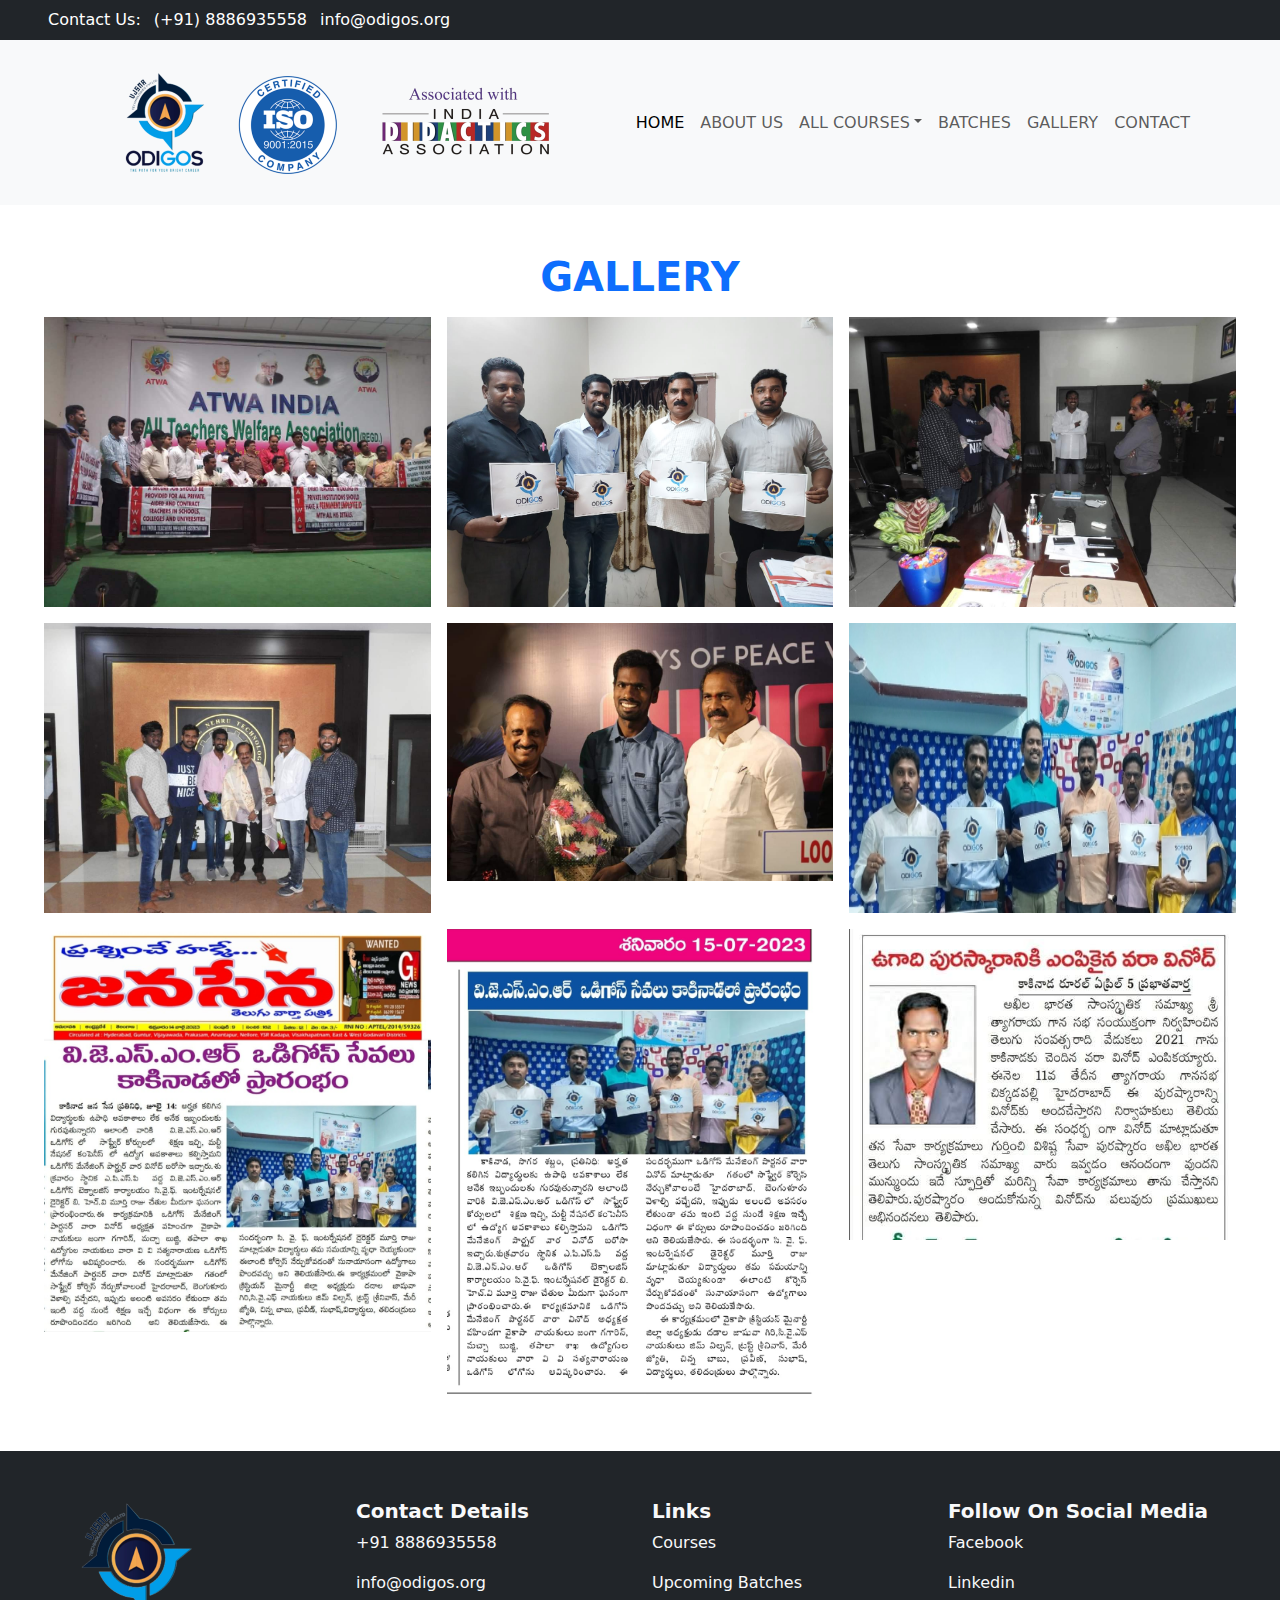
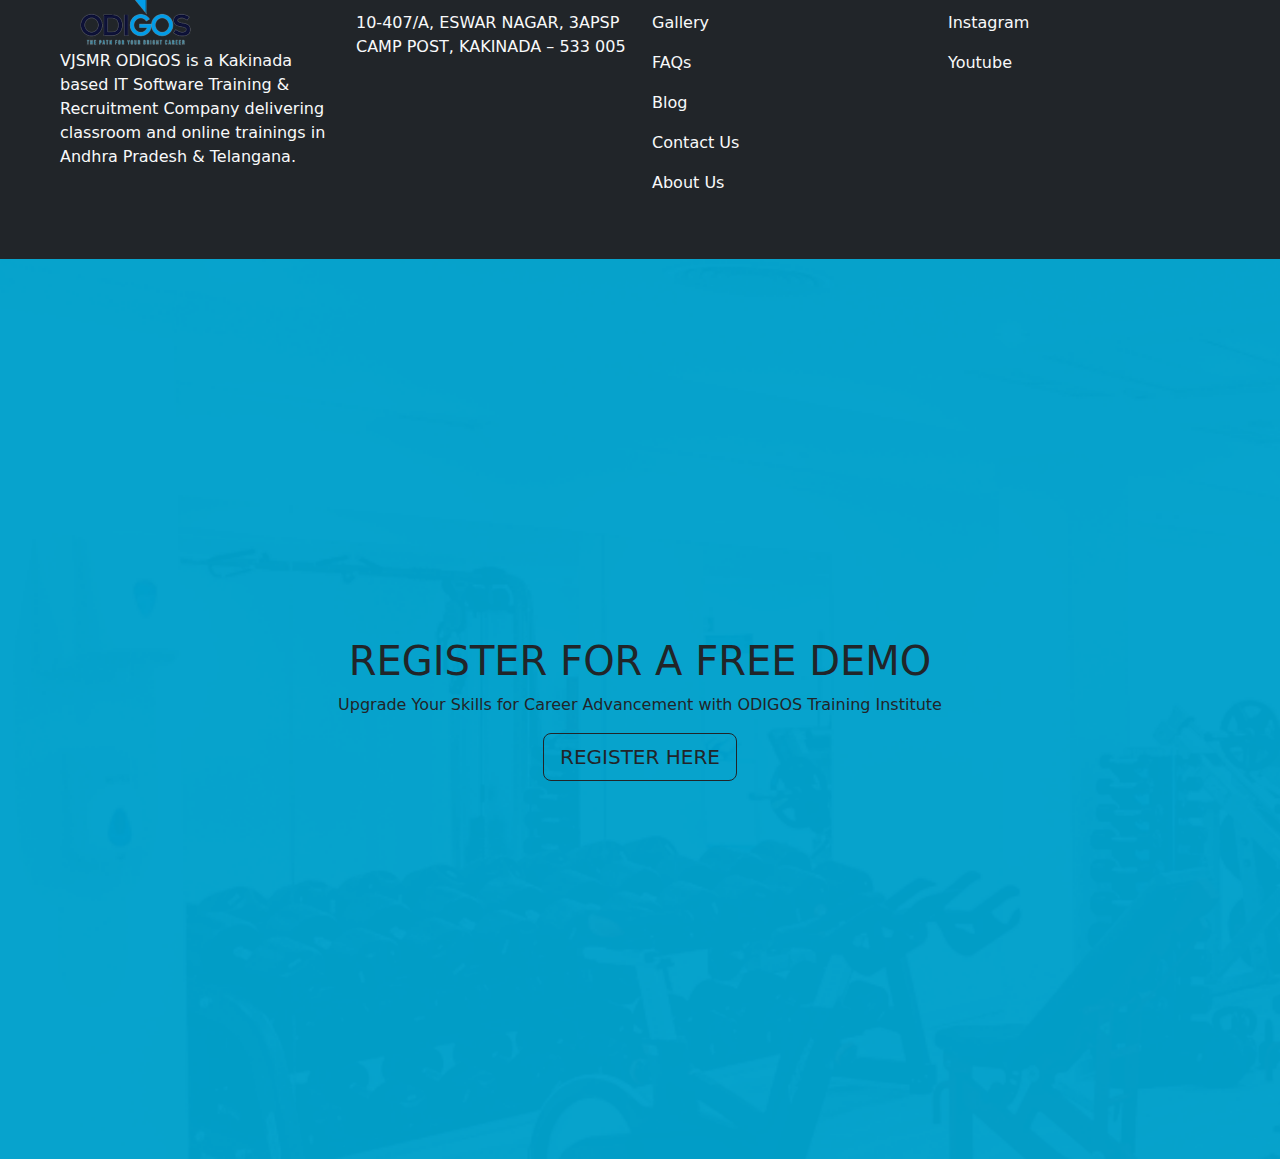
<file: gallery.html>
<!DOCTYPE html>
<html lang="en">
<head>
    <meta charset="UTF-8">
    <meta name="viewport" content="width=device-width, initial-scale=1.0">
    <title>GALLERY</title>
    <link rel="stylesheet" href="css/bootstrap.min.css" />
    <link rel="stylesheet" href="ODIGOSSTYLE.css">
</head>
<body>
    <div class="container-fluid">
        <div class="row bg-dark">
            <div class="col-10 text-white px-5 py-2">
                Contact Us: <i class="bi bi-telephone p-1"></i> (+91) 8886935558
                <i class="bi bi-envelope-check p-1"></i> info@odigos.org
            </div>
            <div class="col-2 text-white p-2 justify-content-">
                <i class="bi bi-facebook p-1"></i>
                <i class="bi bi-instagram p-1"></i>
                <i class="bi bi-linkedin p-1"></i>
                <i class="bi bi-map-fill p-1"></i>
            </div>
        </div>
    </div>
    <nav class="navbar navbar-expand-lg bg-body-tertiary p-3">
        <div class="container">
            <a class="navbar-brand" href="#">
                <img src="assets/LOGOs-2.png" class="img-fluid" alt="" />
            </a>
            <button
                class="navbar-toggler"
                type="button"
                data-bs-toggle="collapse"
                data-bs-target="#navbarNavAltMarkup"
                aria-controls="navbarNavAltMarkup"
                aria-expanded="false"
                aria-label="Toggle navigation">
                <span class="navbar-toggler-icon"></span>
            </button>
            <div
                class="collapse navbar-collapse justify-content-end"
                id="navbarNavAltMarkup">
                <ul class="navbar-nav">
                    <li class="nav-item">
                        <a class="nav-link active" href="index.html" target="_self"
                            >HOME</a
                        >
                    </li>
                    <li class="nav-item">
                        <a class="nav-link" href="about.html" target="_self">ABOUT US</a>
                    </li>
                    <li class="nav-item dropdown">
                        <a
                            class="nav-link dropdown-toggle"
                            href="#"
                            id="dropdownId"
                            data-bs-toggle="dropdown"
                            aria-haspopup="true"
                            aria-expanded="false"
                            >ALL COURSES</a
                        >
                        <div class="dropdown-menu" aria-labelledby="dropdownId">
                            <a class="dropdown-item" href="#">MERN FULLSTACK</a>
                            <a class="dropdown-item" href="#">UI UX DESIGN</a>
                            <a class="dropdown-item" href="#">UI DEVELOPMENT</a>
                            <a class="dropdown-item" href="#">JAVA FULLSTACK</a>
                            <a class="dropdown-item" href="#">CYBER SECURITY</a>
                            <a class="dropdown-item" href="#">NODE JS</a>
                            <a class="dropdown-item" href="#"
                                >PYTHON AND SELEINIUM COURSE</a
                            >
                            <a class="dropdown-item" href="#">DOT NET</a>
                            <a class="dropdown-item" href="#">PYTHON FULLSTACK</a>
                            <a class="dropdown-item" href="#">POWER BI</a>
                            <a class="dropdown-item" href="#">COMMUNICATION SKILLS</a>
                        </div>
                    </li>
                    <li class="nav-item">
                        <a class="nav-link" href="batches.html" target="_self">BATCHES</a>
                    </li>
                    <li class="nav-item">
                        <a class="nav-link" href="gallery.html" target="_self">GALLERY</a>
                    </li>
                    <li class="nav-item">
                        <a class="nav-link" href="contact.html" target="_self">CONTACT</a>
                    </li>
                </ul>
            </div>
        </div>
    </nav>
    <div class="container-fluid p-5 bg-white">
        <div class="row">
            <div class="text-center">
                <h1 class="text-primary fw-bold">GALLERY</h1>
            </div>
            <div class="col-12 col-md-12 col-lg-4 p-2">
               <img src="assets/1.jpeg" class="img-fluid" alt="">
            </div>
            <div class="col-12 col-md-12 col-lg-4 p-2">
                <img src="assets/2.jpeg" class="img-fluid" alt="">
            </div>
            <div class="col-12 col-md-12 col-lg-4 p-2">
                <img src="assets/3.jpeg" class="img-fluid" alt="">
            </div>
            <div class="col-12 col-md-12 col-lg-4 p-2">
                <img src="assets/4.jpeg" class="img-fluid" alt="">
            </div>
            <div class="col-12 col-md-12 col-lg-4 p-2">
                <img src="assets/5.jpeg" class="img-fluid" alt="">
            </div>
            <div class="col-12 col-md-12 col-lg-4 p-2">
                <img src="assets/8.jpg" class="w-100 h-100"  alt="">
            </div>
            <div class="col-12 col-md-12 col-lg-4 p-2">
                <img src="assets/6.png" class="w-100" alt="">
            </div>
            <div class="col-12 col-md-12 col-lg-4 p-2">
                <img src="assets/7.png" class="w-100" alt="">
            </div>
            <div class="col-12 col-md-12 col-lg-4 p-2">
                <img src="assets/9.jpeg" class="w-100" alt="">
            </div>
        </div>
    </div>
    <footer class="container-fluid">
        <div class="row bg-dark p-5">
            <div class="col-3">
                <img src="assets/lg.png" alt="" />
                <p class="text-light">
                    VJSMR ODIGOS is a Kakinada based IT Software Training & Recruitment
                    Company delivering classroom and online trainings in Andhra Pradesh
                    & Telangana.
                </p>
            </div>
            <div class="col-3">
                <h5 class="text-light fw-bold">Contact Details</h5>
                <p class="text-light">
                    <i class="bi bi-telephone text-primary"></i> +91 8886935558
                </p>
                <p class="text-light">
                    <i class="bi bi-envelope-check text-primary"></i> info@odigos.org
                </p>
                <p class="text-light">
                    <i class="bi bi-geo-alt-fill text-primary"></i> 10-407/A, ESWAR
                    NAGAR, 3APSP CAMP POST, KAKINADA – 533 005
                </p>
            </div>
            <div class="col-3 text-light">
                <h5 class="fw-bold">Links</h5>
                <p>Courses</p>
                <p>Upcoming Batches</p>
                <p>Gallery</p>
                <p>FAQs</p>
                <p>Blog</p>
                <p>Contact Us</p>
                <p>About Us</p>
            </div>
            <div class="col-3 text-light">
                <h5 class="fw-bold">Follow On Social Media</h5>
                <p>Facebook</p>
                <p>Linkedin</p>
                <p>Instagram</p>
                <p>Youtube</p>
            </div>
        </div>
    </footer>
    <div class="container-fluid">
        <div class="row">
            <div
                class="fbg col-12 d-flex flex-column align-items-center justify-content-center">
                <h1>REGISTER FOR A FREE DEMO</h1>
                <p>
                    Upgrade Your Skills for Career Advancement with ODIGOS Training
                    Institute
                </p>
                <!-- Button trigger modal -->
                <button
                    type="button"
                    class="btn btn-outline-dark btn-lg"
                    data-bs-toggle="modal"
                    data-bs-target="#modalId">
                    REGISTER HERE
                </button>

                <!-- Modal -->
                <div
                    class="modal fade"
                    id="modalId"
                    tabindex="-1"
                    role="dialog"
                    aria-labelledby="modalTitleId"
                    aria-hidden="true">
                    <div class="modal-dialog" role="document">
                        <div class="modal-content">
                            <div class="modal-header">
                                <h5 class="modal-title" id="modalTitleId">REGISTER HERE</h5>
                                <button
                                    type="button"
                                    class="btn-close"
                                    data-bs-dismiss="modal"
                                    aria-label="Close"></button>
                            </div>
                            <div class="modal-body">
                                <div class="container-fluid">
                                    <div class="form-floating mb-3">
                                        <input
                                            type="text"
                                            class="form-control"
                                            name="formId1"
                                            id="formId1"
                                            placeholder="" />
                                        <label for="formId1">Enter Email Id</label>
                                    </div>
                                    <div class="form-floating mb-3">
                                        <input
                                            type="text"
                                            class="form-control"
                                            name="formId1"
                                            id="formId1"
                                            placeholder="" />
                                        <label for="formId1">Enter Mobile Number</label>
                                    </div>
                                </div>
                            </div>
                            <div class="modal-footer">
                                <button
                                    type="button"
                                    class="btn btn-secondary"
                                    data-bs-dismiss="modal">
                                    Close
                                </button>
                                <button type="button" class="btn btn-primary">Save</button>
                            </div>
                        </div>
                    </div>
                </div>
            </div>
        </div>
    </div>
</body>
</html>
</file>
<file: ODIGOSSTYLE.css>
.bg{
    background-image: url("assets/COVER-PAGE-e1689589337273.jpg");
    background-size: cover;
    height: 100vh;
}
.bg h2{
    font-size: 50px;
    font-weight: 500;
}
marquee{
    font-size: large;
    font-weight:light;
    color: blue;
}
.fbg{
    background-image: url("assets/fbg.png");
    height: 100vh;
    background-size: cover;
}
.card  h1{
    font-size: 100px;
}
</file>
